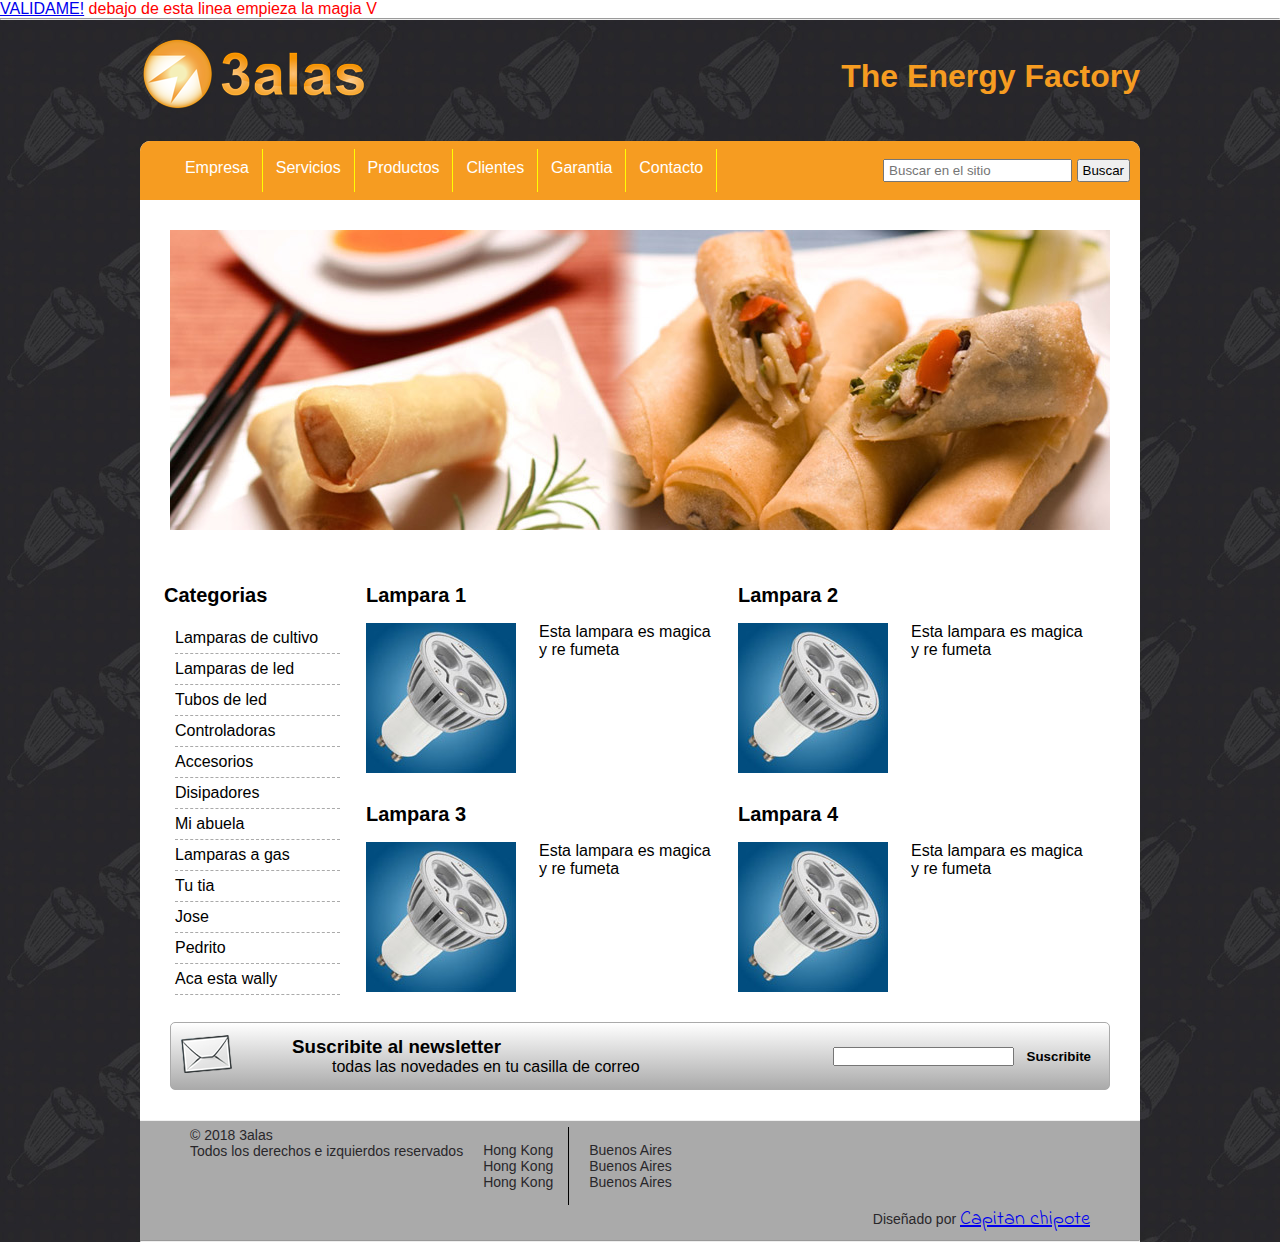
<file: index.html>
<!doctype html>
<html lang="es">
	<head>
		<!-- archivo index.html -->
		<!-- https://validator.w3.org/ -->
		<!-- https://jigsaw.w3.org/css-validator/ -->
		<meta charset="utf-8">
		<title>3 alas</title>
		<link href="CSS/estilos.css" rel="stylesheet">
		<!-- llamada a fuente de google 
				1er paso pegar la url que nos da google/fonts
		
		-->
		<link href="https://fonts.googleapis.com/css?family=Indie+Flower" rel="stylesheet">
		<script>
			function copiame(){
				var text = "Example text to appear on clipboard";
				navigator.clipboard.writeText(text).then(function() {
				  console.log('Async: Copying to clipboard was successful!');
				}, function(err) {
				  console.error('Async: Could not copy text: ', err);
				});		
			}
		</script>
	</head>
	<body>
		<div class="MUGRE">
			<a href="https://validator.w3.org/nu/#textarea" target="_blank">VALIDAME!</a>
			debajo de esta linea empieza la magia V<hr>
		</div>
		<div class="cabecera">
			<a href="index.html">
				<img src="images/logo_3alas.png" alt="Ir a home">
			</a>
			<h1>The Energy Factory</h1>
		</div><!--Cierra .cabecera -->
		
		<div class="contenedor">
			<div class="botonera">
				<ul>
					<li><a href="#">Empresa</a></li>
					<li><a href="#">Servicios</a></li>
					<li><a href="#">Productos</a></li>
					<li><a href="#">Clientes</a></li>
					<li><a href="#">Garantia</a></li>
					<li><a href="#">Contacto</a></li>
					<li>
						<form class="botonera-lista_formulario" action="" method="">
							<input type="text" placeholder="Buscar en el sitio">
							<input type="submit" value="Buscar">
						</form>
					</li>
				</ul>
			</div><!-- Cierra botonera -->
				
			<div class="slider">
				<img src="images/slide/3.jpg" alt="Foto de comida china">
			</div><!-- Cierra slider -->
			
			<div class="categorias">
				<h2>Categorias</h2>
				<ul>
					<li><a href="#">Lamparas de cultivo	</a></li>
					<li><a href="#">Lamparas de led    	</a></li>
					<li><a href="#">Tubos de led       	</a></li>
					<li><a href="#">Controladoras      	</a></li>
					<li><a href="#">Accesorios         	</a></li>
					<li><a href="#">Disipadores        	</a></li>
					<li><a href="#">Mi abuela			</a></li>
					<li><a href="#">Lamparas a gas    	</a></li>
					<li><a href="#">Tu tia       		</a></li>
					<li><a href="#">Jose      			</a></li>
					<li><a href="#">Pedrito         	</a></li>
					<li><a href="#">Aca esta wally      </a></li>
				</ul>
			</div><!-- Cierra categorias -->
			
			<div class="productos">
				<div class="lampara">
					<h2>Lampara 1</h2>
					<div class="imagen"><img alt="" src="images/lamparas/lampara1.jpg"></div>
					<div class="descripcion"><p>Esta lampara es magica y re fumeta</p></div>
				</div><!-- Cierra lampara 1 -->
				
				<div class="lampara">
					<h2>Lampara 2</h2>
					<div class="imagen"><img alt="" src="images/lamparas/lampara1.jpg"></div>
					<div class="descripcion"><p>Esta lampara es magica y re fumeta</p></div>
				</div><!-- Cierra lampara 2 -->
				
				<div class="lampara">
					<h2>Lampara 3</h2>
					<div class="imagen"><img alt="" src="images/lamparas/lampara1.jpg"></div>
					<div class="descripcion"><p>Esta lampara es magica y re fumeta</p></div>
				</div><!-- Cierra lampara 3 -->
		
				<div class="lampara">
					<h2>Lampara 4</h2>
					<div class="imagen"><img alt="" src="images/lamparas/lampara1.jpg"></div>
					<div class="descripcion"><p>Esta lampara es magica y re fumeta</p></div>
				</div><!-- Cierra lampara 4 -->
			</div><!-- Cierra productos -->
			
			<div class="newsletter">
				<div class="imagenNewsletter"><img src="images/sobre.png" alt=""></div>
				<div class="textoNewsletter">
					<h3>Suscribite al newsletter</h3>
					<p>todas las novedades en tu casilla de correo</p>
				</div>
				<div class="formNewsletter">
					<form class="newsletter-form" action="suscribite.php">
						<input type="email">
						<input type="submit" value="Suscribite">
					</form>
				</div>
			</div><!-- Cierra newsletter -->
			<div id="MUGRE_ejemplo_de_pie">
				<h4>Ejemplo de como deberia de quedar el pie</h4>
				<!-- varias maneras de encarar el pie -->
				<!-- copy/china/arg/creditos -->
				<!-- o la mas facil para editar despues es de este estilo: -->
				<table border=1>
					<th colspan=3>no hacer esto... es un asco solo copiar el estilo de representacion</th>
					<tr>
						<td>Copy</td>
						<td>China</td>
						<td>Argentina</td>
					</tr>
					<tr>
						<td colspan="3">Creditos</td>
					</tr>
				</table>
			</div><!-- Cierra ejemplo de pie -->
			<div class="pie">
				<div class="pie-copy">		
					<h4>&copy; 2018 3alas</h4>	
					<p>Todos los derechos e izquierdos reservados</p>
				</div>
				<p class="pie-china">	
					Hong Kong<br>
					Hong Kong<br>
					Hong Kong<br>
				<p>
				<p class="pie-arg">
					Buenos Aires<br>
					Buenos Aires<br>
					Buenos Aires<br>
				</p>
				<div class="pie-creditos">
					Diseñado por <a href="*">Capitan chipote</a>
				</div>
			</div><!-- Cierra pie -->
			<hr>
			<!-- <img src="3alas.jpg" alt="" display="none"> -->
		</div><!--Cierra .contenedor -->
		<!-- no deberias de estar tipeando aca -->
	</body>
</html>
</file>
<file: CSS/estilos.css>
/* editado desde firefox editor de estilo */

/* estilos.css */
#MUGRE_ejemplo_de_pie{
	display:none;
}
.MUGRE{
	color:#FF0000;
	background-color:#FFFFFF;
}

/* aca empieza la magia */

/* variables */
/* custom properties */
/* :root es la raiz de todo el sistema */
/* las variables de CSS se crean en la raiz del documento */
:root{
	--negro:#29272a;
	--naranja:#f69c21;
	--amarillopatito:yellow;
	--grisClarito:#AAA;
	--grisTopo:#F0F0F0;
	
	--negroposta:#000000;
	--blancoposta:#FFFFFF;
	
	--testing:red;
}

/* fin variables */
/* ------------------------------------- */
/* con esto limpio los estilos */
*{
	margin:0;
	padding:0;
	box-sizing: border-box;
}

body{
	background-color:var(--negro);
	background-image:url("../images/pattern.jpg"); 
	/* color:white; */
	/* https://www.myfonts.com/WhatTheFont/ */
	font-family: arial;
}

h2{
	font-size: 20px;
	margin-bottom:16px;
}

.cabecera{
	/* lo dejo en rojo para probar donde estoy */
	/* background-color: red; */
	
	display:flex;
	/* me justifica y ordena horizontalmente */
	justify-content: space-between;
	
	/* centrar verticalmente */
	align-items:center;
	
	max-width:1000px;
	margin-left:auto;
	margin-right:auto;
	
	margin-top:16px;
	margin-bottom:24px;
}

.cabecera h1{
	color:var(--naranja);
}

.contenedor{
	background-color:var(--blancoposta);
	max-width:1000px;
	margin-left:auto;
	margin-right:auto;
	
	/* agregamos los bordes redondeados */
	border-radius:10px 10px 0 0;
}

/* *·*·*·*·*·*·*·*·*·*·*·*·*·*·*·*·*·*·*·*·*·*·*·*·*·*·*·*·*·*·*/

/* -------------------------------- */
/* seccion botonera OJO ver ejemplos con flexbox y float */
/* -------------------------------- */

/* *·*·*·*·*·*·*·*·*·*·*·*·*·*·*·*·*·*·*·*·*·*·*·*·*·*·*·*·*·*·*/

/* agregar especifidad */
/* .botonera.botonera */
.botonera{
	background-color: var(--naranja);
	/* background-color: var(--testing); */
	display:block;
	/* agregamos para limitar la linea */
	padding-bottom:8px;
	padding-top:8px;
	
	/* agregamos los bordes redondeados */
	border-radius:10px 10px 0 0;
	
	/* para hacer un circulo con 50% de altura y width */
	/* border-radius:50%; */
}

.botonera ul{
	/* margin:10px 5px; */
	margin-left:32px;
	display: flex;
	justify-content: space-between;
	/* margin-left:auto; */
	/* margin-right:auto; */
	list-style-type: none;
}

.botonera li:last-child{
	/* background-color:red; */
	border-right:none;
}
.botonera li{
	text-align:center;
	flex-grow:1;
	border-right: 1px solid var(--amarillopatito);	

	padding-top:10px; 
	padding-bottom:10px; 
}

.botonera a{
	color:var(--blancoposta);
    text-decoration: none;
	padding:8px 3px;

}

.botonera a:hover{
	color:var(--negro);
	background-color:var(--testing);
	background-color: hotpink;
}

.botonera-lista_formulario{
	margin-left:156px;
}
.botonera-lista_formulario input{
	/* retomo un poco de relleno en los elemnetos del formulario. padding que perdieron con el selector * */
	padding:2px 4px;
}

/* *·*·*·*·*·*·*·*·*·*·*·*·*·*·*·*·*·*·*·*·*·*·*·*·*·*·*·*·*·*·*/

/* -------------------------------- */
/* seccion slider */
/* -------------------------------- */

/* *·*·*·*·*·*·*·*·*·*·*·*·*·*·*·*·*·*·*·*·*·*·*·*·*·*·*·*·*·*·*/

.slider{
	/* ojo, solo funciona por que hay una imagen nada mas */
	text-align:center;
	/* elegir top o bottom para que el proximo elemento no quede pegado si no hay slider */
	/* en este caso elijo el top para todos los elementos */
	margin:30px 30px 0 30px;
}

/* *·*·*·*·*·*·*·*·*·*·*·*·*·*·*·*·*·*·*·*·*·*·*·*·*·*·*·*·*·*·*/

/* -------------------------------- */
/* seccion categorias */
/* -------------------------------- */

/* *·*·*·*·*·*·*·*·*·*·*·*·*·*·*·*·*·*·*·*·*·*·*·*·*·*·*·*·*·*·*/

.categorias{
	width:20%;
	float: left;
	/* background-color:red; */
	margin-top:50px;
	/* padding-left: 10px; */
	/* margin-left:10px; */
}
.categorias h2{
	padding-left:24px;
}
.categorias ul{
	list-style-type: none;
	/* background-color: green; */
	margin-left:35px;
}
.categorias li{
	border-bottom: 1px dashed var(--grisClarito);
}
.categorias a{
	/* usar siempre block para que no lo tome en linea */
	display:block;
	text-decoration:none;
	padding:6px 0;
	/* background-color:pink; */
	color:var(--negroposta);
}

.categorias a:hover{
	font-weight:600;
}
/* *·*·*·*·*·*·*·*·*·*·*·*·*·*·*·*·*·*·*·*·*·*·*·*·*·*·*·*·*·*·*/

/* -------------------------------- */
/* seccion productos */
/* -------------------------------- */

/* *·*·*·*·*·*·*·*·*·*·*·*·*·*·*·*·*·*·*·*·*·*·*·*·*·*·*·*·*·*·*/

.productos{
	width:80%;
	float: right;
	/* background-color:skyblue; */
	margin-top:50px;
	padding-right:56px;
}

.lampara{
	padding-left:26px;
	padding-bottom:26px;
	/* background-color:var(--testing); */
	float:left;
	width:50%;
	/* height:80px; */
}

.lampara .imagen{
	float:left;
	width:50%;
}

.lampara .descripcion{
	float:right;
	width:50%;
}
/* *·*·*·*·*·*·*·*·*·*·*·*·*·*·*·*·*·*·*·*·*·*·*·*·*·*·*·*·*·*·*/

/* -------------------------------- */
/* seccion newsletter */
/* -------------------------------- */

/* *·*·*·*·*·*·*·*·*·*·*·*·*·*·*·*·*·*·*·*·*·*·*·*·*·*·*·*·*·*·*/
.newsletter{
	/* limpiar float e izquierda y derecha */
	clear:both;
	
	max-width:940px;
	margin-left:auto;
	margin-right:auto;
	
	/*margin-top:50px;*/
	
	border:1px solid var(--grisClarito);
	
	/* degradado (son imagenes no colores de fondo) */
	/* background-image:  linear-gradient(red, blue); */
	background-image:  	linear-gradient(		
							var(--blancoposta), 
							var(--grisClarito)
						);
	
	display:flex;
	/* centrado horizontalmente */
	justify-content: space-around;
	justify-content: space-between;
	/* centrado vertical */
	align-items: center;
	
	/* redondeados */
	border-radius:5px;
}

.newsletter div{
	padding: 12px 10px;
}

.imagenNewsletter{
	
}
.textoNewsletter{
	margin-left:40px;
}
.textoNewsletter p{
	margin-left:40px;
}
.formNewsletter{
	/* lo transformo en flex tambien */
	display:flex;
	/* hace que se agrande a todo el espacio que queda */
	flex-grow:1; 
	justify-content:flex-end;
}

/* con [] puedo seleccionar por atributo */
.formNewsletter [type="submit"]{
	/* background:red; */
	
	/* eliminar estilos predeterminados de los botones */
	/* el background destruye el puntero de la mano */
	background:none;
	border:none;
	
	padding: 5px 8px;
	font-weight: bold;
	
	/* https://www.w3schools.com/cssref/tryit.asp?filename=trycss_cursor */
	cursor:pointer;
}
.formNewsletter [type="submit"]:hover{
	background-color:blue;
	color:white;
	border-radius:50%;
}
/* *·*·*·*·*·*·*·*·*·*·*·*·*·*·*·*·*·*·*·*·*·*·*·*·*·*·*·*·*·*·*/

/* -------------------------------- */
/* seccion pie */
/* -------------------------------- */

/* *·*·*·*·*·*·*·*·*·*·*·*·*·*·*·*·*·*·*·*·*·*·*·*·*·*·*·*·*·*·*/
.pie{
	/* heredables */
	font-size:14px;
	color: var(--negro);

	background-color: var(--grisClarito);
	padding:6px 50px;
	border-top: 1px solid var(--grisTopo);
	margin-top:30px;
}

/* con esto selecciono varias clases a la vez */
.pie-copy, .pie-china, .pie-arg{
	float:left;
}
.pie-china, .pie-arg{
	padding: 15px 20px;
	/* padding-right:20px; */
	
}
.pie-china{
	border-right:1px solid var(--negroposta);
	padding-left:20px;
	padding-right: 15px;
}
.pie-copy h4{
	font-weight:normal;
}
.pie-creditos{
	clear:both;
	text-align: right;
	
}
.pie-creditos a{
	/*
	paso dos:
	aplicar la fuente de google
	*/
	font-family: 'Indie Flower', cursive;
	font-size:20px
}



/* *·*·*·*·*·*·*·*·*·*·*·*·*·*·*·*·*·*·*·*·*·*·*·*·*·*·*·*·*·*·*/

/* -------------------------------- */
/* PAGINA EMPRESA */
/* -------------------------------- */

/* *·*·*·*·*·*·*·*·*·*·*·*·*·*·*·*·*·*·*·*·*·*·*·*·*·*·*·*·*·*·*/

.pagina-empresa .productos{
	/* background-color: green; */
	padding-left:20px;
	/* vamos a mejorarlo con Sass */
}


.pagina-empresa .categorias{
	margin-bottom:20px;
}
</file>
